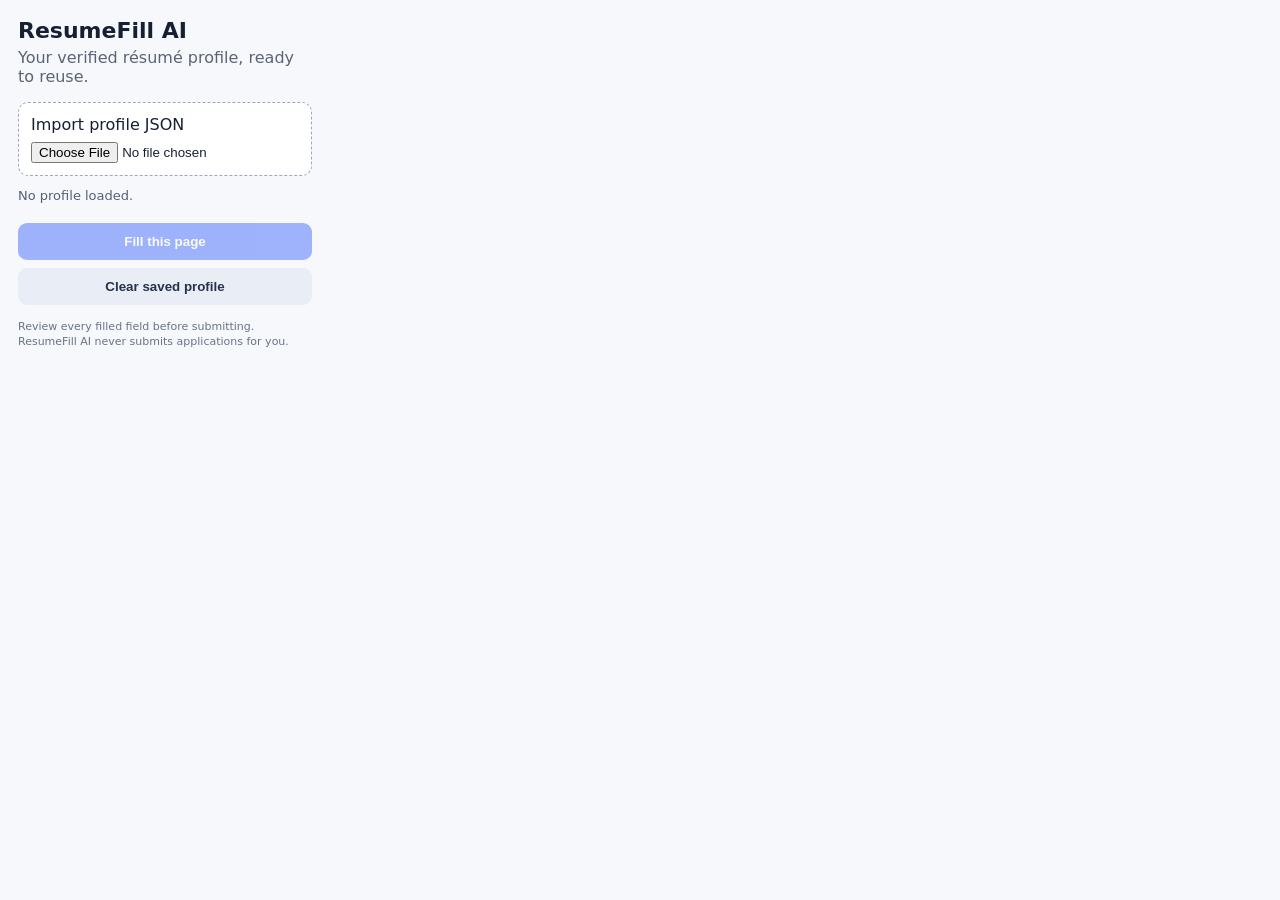
<file: extension/popup.html>
<!doctype html><html><head><meta charset="utf-8"><meta name="viewport" content="width=device-width,initial-scale=1"><link rel="stylesheet" href="styles.css"><title>ResumeFill AI</title></head><body><main><h1>ResumeFill AI</h1><p class="tag">Your verified résumé profile, ready to reuse.</p><label class="upload">Import profile JSON<input id="profileFile" type="file" accept="application/json,.json"></label><div id="status">No profile loaded.</div><button id="fill" disabled>Fill this page</button><button id="clear" class="secondary">Clear saved profile</button><p class="note">Review every filled field before submitting. ResumeFill AI never submits applications for you.</p></main><script src="popup.js"></script></body></html>
</file>
<file: extension/styles.css>
*{box-sizing:border-box}body{margin:0;width:330px;font-family:system-ui,-apple-system,sans-serif;background:#f7f8fc;color:#172033}main{padding:18px}h1{margin:0;font-size:22px}.tag{color:#5b6474;margin:5px 0 16px}.upload{display:block;border:1px dashed #9ba7bd;border-radius:10px;padding:12px;background:white;cursor:pointer}.upload input{display:block;margin-top:8px;width:100%}#status{margin:12px 0;font-size:13px;color:#526078}button{width:100%;border:0;border-radius:9px;padding:11px;margin-top:8px;background:#315efb;color:white;font-weight:700;cursor:pointer}button:disabled{opacity:.45;cursor:not-allowed}.secondary{background:#e9edf5;color:#26324a}.note{font-size:11px;line-height:1.4;color:#687386;margin-top:14px}
</file>
